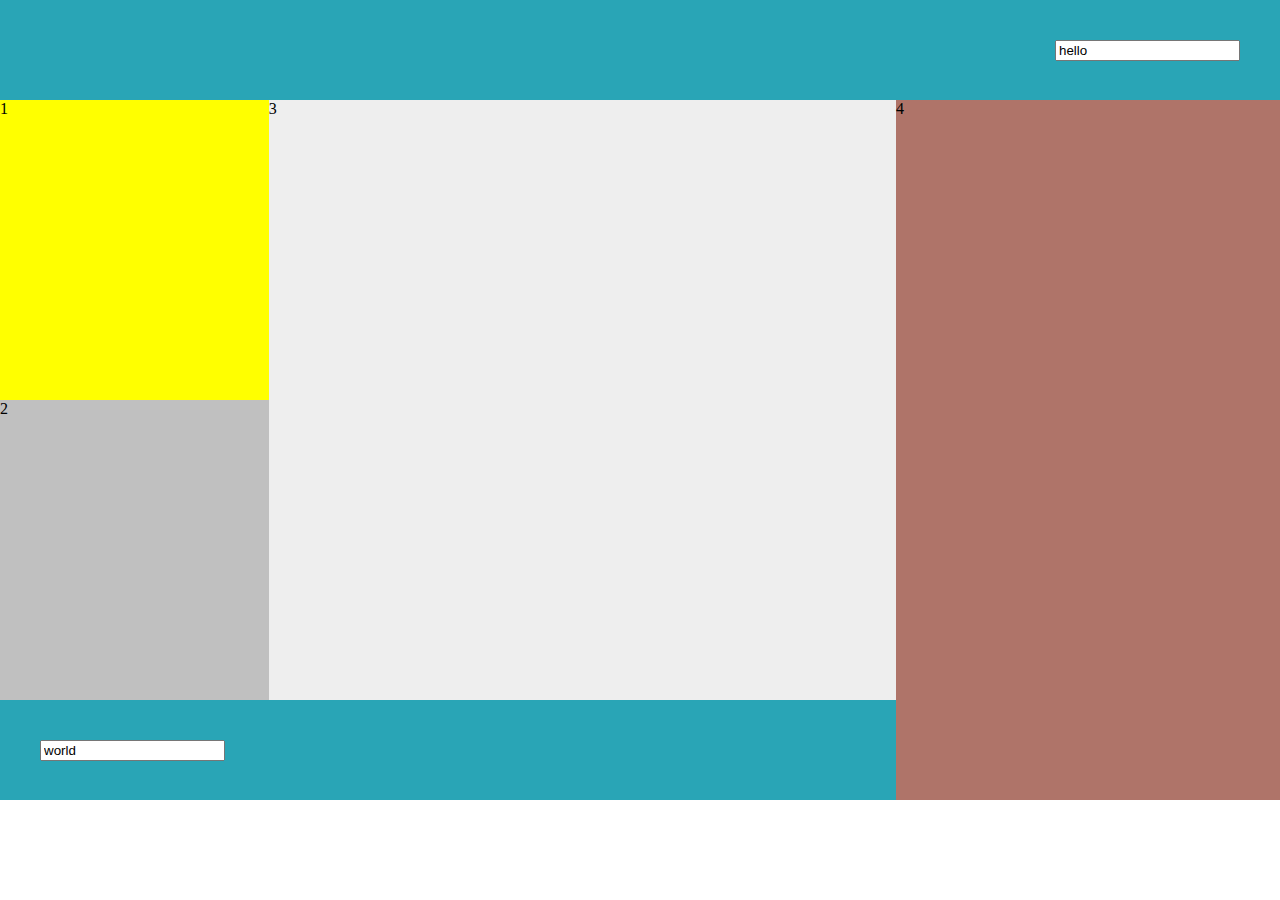
<file: lab_number-1/index.html>
<!DOCTYPE html>
<html lang="en">
<head>
    <meta charset="UTF-8">
    <meta http-equiv="X-UA-Compatible" content="IE=edge">
    <meta name="viewport" content="width=device-width, initial-scale=1.0">
    <title>lab 1</title>
    <!-- link css -->
    <link rel="stylesheet" href="./index.css">
</head>
<body>
    <div class="wrap">
        <header>
            <input type="text" value="hello">
        </header>
        <div class="content">
            <div class="left-block">
                <div class="wrap-block">
                    <div class="wrap-endl">
                        <div class="block-menu-left">
                            <div class="block-sm">1</div>
                            <div class="block-sm-2">2</div>
                        </div>
                        <div class="content-big-block">
                            3
                        </div>
                    </div>
                </div>
                <footer>
                    <input type="text" value="world">
                </footer>
            </div>
            <div class="right-block">
                4
            </div>
        </div>
    </div>
</body>
</html>
</file>
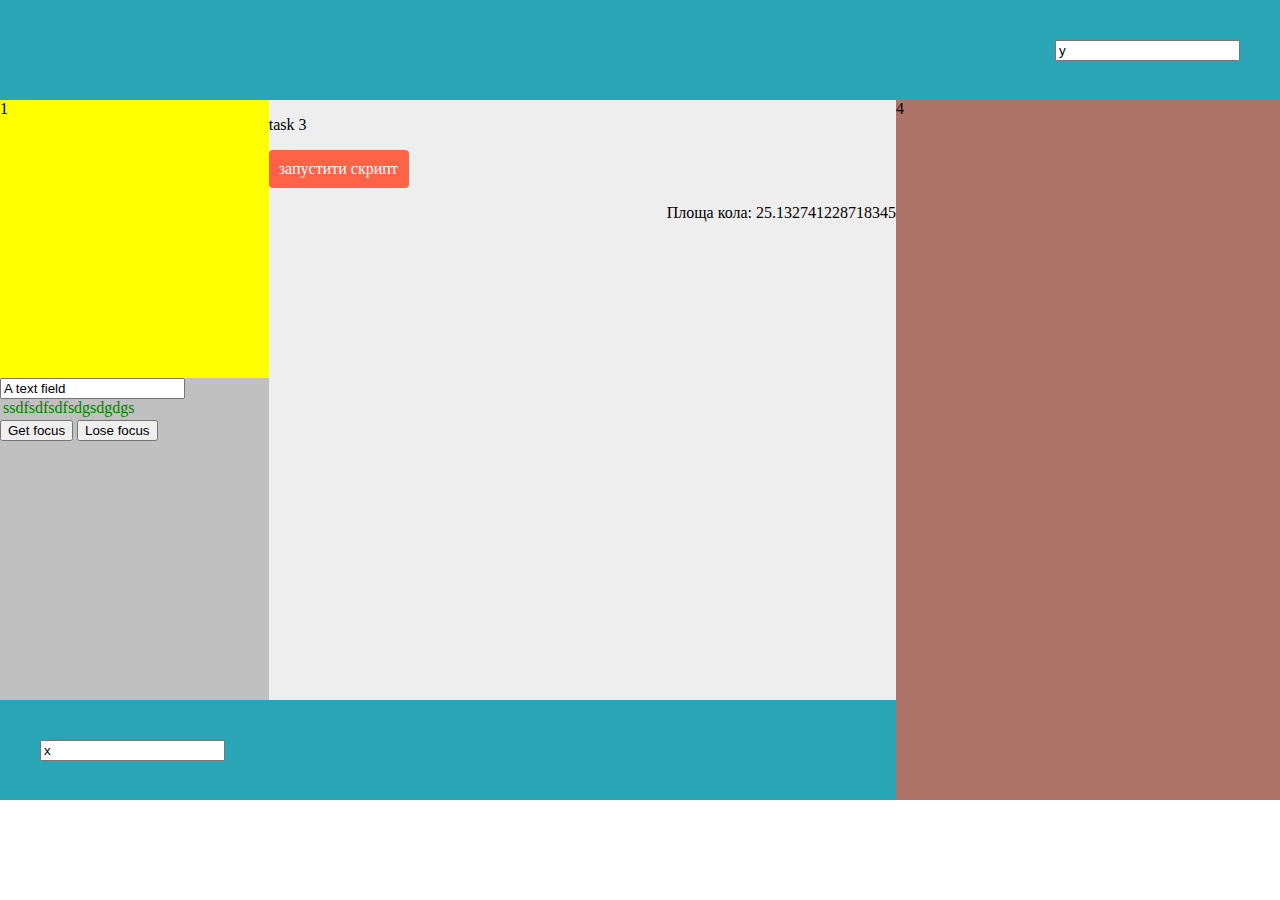
<file: lab_number-2/index.html>
<!DOCTYPE html>
<html lang="en">

<head>
    <meta charset="UTF-8">
    <meta http-equiv="X-UA-Compatible" content="IE=edge">
    <meta name="viewport" content="width=device-width, initial-scale=1.0">
    <title>lab 2</title>
    <!-- link -->
    <link rel="stylesheet" href="./index.css">
</head>

<body>
    <div class="wrap">
        <header>
            <input id="c1" type="text" value="x">
        </header>
        <div class="content">
            <div class="left-block">
                <div class="wrap-block">
                    <div class="wrap-endl">
                        <div class="block-menu-left">
                            <div class="block-sm">1</div>
                            <div class="block-sm-2">
                                <input type="text" id="myText" value="A text field">

                                <div contenteditable="true" class="redakt">ssdfsdfsdfsdgsdgdgs</div>


                                <button type="button" onclick="getFocus()">Get focus</button>
                                <button type="button" onclick="loseFocus()">Lose focus</button>
                            </div>
                        </div>
                        <div class="content-big-block">
                            <p>task 3</p>
                            <p id="start">запустити скрипт</p>
                            <p id="demo"></p>
                        </div>
                    </div>
                </div>
                <footer>
                    <input id="c2" type="text" value="y">
                </footer>
            </div>
            <div class="right-block">
                4
            </div>
        </div>
    </div>

    <!-- script -->
    <script src="./index.js"></script>
</body>

</html>
</file>
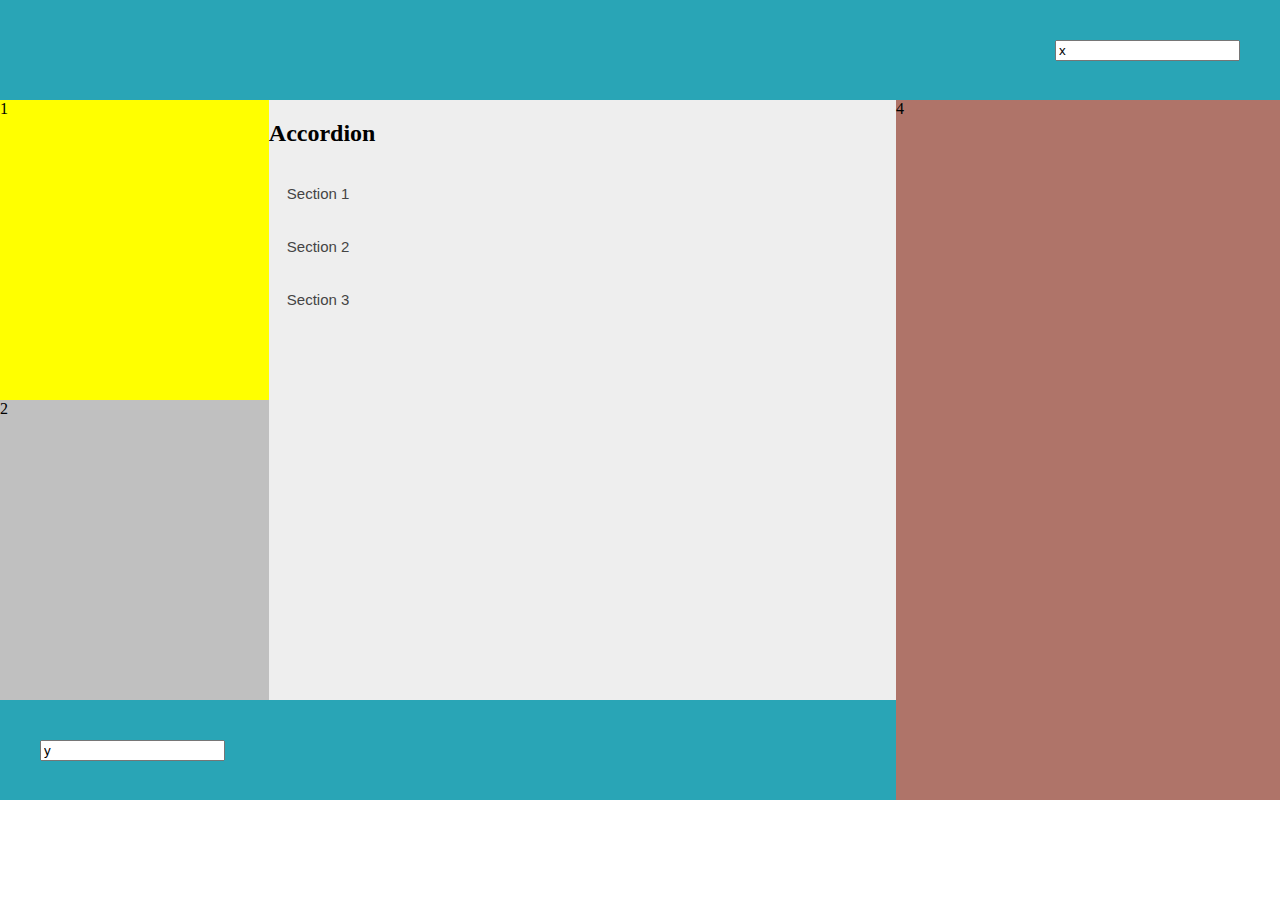
<file: lab_number-3/index.html>
<!DOCTYPE html>
<html lang="en">

<head>
    <meta charset="UTF-8">
    <meta http-equiv="X-UA-Compatible" content="IE=edge">
    <meta name="viewport" content="width=device-width, initial-scale=1.0">
    <title>lab 3</title>
    <!-- link css -->
    <link rel="stylesheet" href="./index.css">
</head>

<body>
    <div class="wrap">
        <header>
            <input type="text" value="x">
        </header>
        <div class="content">
            <div class="left-block">
                <div class="wrap-block">
                    <div class="wrap-endl">
                        <div class="block-menu-left">
                            <div class="block-sm">1</div>
                            <div class="block-sm-2">2</div>
                        </div>
                        <div class="content-big-block">
                            <h2>Accordion</h2>

                    <button class="accordion">Section 1</button>
                    <div class="panel">
                        <p>Lorem ipsum dolor sit amet, consectetur adipisicing elit, sed do eiusmod tempor incididunt ut
                            labore et dolore magna aliqua. Ut enim ad minim veniam, quis nostrud exercitation ullamco
                            laboris nisi ut aliquip ex ea commodo consequat.</p>
                    </div>

                    <button class="accordion">Section 2</button>
                    <div class="panel">
                        <p>Lorem ipsum dolor sit amet, consectetur adipisicing elit, sed do eiusmod tempor incididunt ut
                            labore et dolore magna aliqua. Ut enim ad minim veniam, quis nostrud exercitation ullamco
                            laboris nisi ut aliquip ex ea commodo consequat.</p>
                    </div>

                    <button class="accordion">Section 3</button>
                    <div class="panel">
                        <p>Lorem ipsum dolor sit amet, consectetur adipisicing elit, sed do eiusmod tempor incididunt ut
                            labore et dolore magna aliqua. Ut enim ad minim veniam, quis nostrud exercitation ullamco
                            laboris nisi ut aliquip ex ea commodo consequat.</p>
                    </div>
                        </div>
                    </div>
                </div>
                <footer>
                    <input type="text" value="y">
                    


                </footer>
            </div>
            <div class="right-block">
                4
            </div>
        </div>
    </div>
    <script src="./script.js"></script>
</body>

</html>
</file>
<file: lab_number-1/index.css>
body, html{
    margin: 0;
    padding: 0;
}
.wrap{
    max-width: 2000px;
    margin: auto;
}
header{
    width: 100%;
    height: 100px;
    background-color: rgb(41, 165, 182);
    display: flex;
    justify-content: flex-end;
    align-items: center;
}
header input{
    margin-right: 40px;
}
.content{
    width: 100%;
}
.wrap-block{
    display: flex;
}
.block-menu-left{
    display: grid;
    width: 30%;
}
.content-big-block{
    width: 70%;
    background-color:rgb(238, 238, 238);
    height: 600px;
}
.wrap-endl{
    display: flex;
    width: 100%;
}
.block-sm{
    background-color:yellow;
}
.block-sm-2{
    background-color:silver;
}
.content{
    display: flex;
}
.left-block{
    width: 70%;
}
.right-block{
    width: 30%;
    background-color: rgb(175, 116, 105);
}
footer{
    width: 100%;
    height: 100px;
    background-color: rgb(41, 165, 182);
    display: flex;
    justify-content: flex-start;
    align-items: center;
}
footer input{
    margin-left: 40px;
}
</file>
<file: lab_number-2/index.css>
body, html{
    margin: 0;
    padding: 0;
}
.wrap{
    max-width: 2000px;
    margin: auto;
}
header{
    width: 100%;
    height: 100px;
    background-color: rgb(41, 165, 182);
    display: flex;
    justify-content: flex-end;
    align-items: center;
}
header input{
    margin-right: 40px;
}
.content{
    width: 100%;
}
.wrap-block{
    display: flex;
}
.block-menu-left{
    display: grid;
    width: 30%;
}
.content-big-block{
    width: 70%;
    background-color:rgb(238, 238, 238);
    height: 600px;
}
.wrap-endl{
    display: flex;
    width: 100%;
}
.block-sm{
    background-color:yellow;
}
.block-sm-2{
    background-color:silver;
}
.content{
    display: flex;
}
.left-block{
    width: 70%;
}
.right-block{
    width: 30%;
    background-color: rgb(175, 116, 105);
}
footer{
    width: 100%;
    height: 100px;
    background-color: rgb(41, 165, 182);
    display: flex;
    justify-content: flex-start;
    align-items: center;
}
footer input{
    margin-left: 40px;
}
/* 2 */
#demo{
    display: flex;
    justify-content: flex-end;
    align-items: flex-end;
}
#start{
    color: #fff;
    background-color:tomato;
    cursor: pointer;
    padding: 10px;
    border-radius: 4px;
    width: 120px;
}
/* redakt */
.redakt{
    color:green;
    width:200px;
    padding: 0 3px 3px 3px;
}
.redakt:focus{
    border:inset 2px #000;
    background-color:#FBFBFB;
}
</file>
<file: lab_number-3/index.css>
body, html{
    margin: 0;
    padding: 0;
}
.wrap{
    max-width: 2000px;
    margin: auto;
}
header{
    width: 100%;
    height: 100px;
    background-color: rgb(41, 165, 182);
    display: flex;
    justify-content: flex-end;
    align-items: center;
}
header input{
    margin-right: 40px;
}
.content{
    width: 100%;
}
.wrap-block{
    display: flex;
}
.block-menu-left{
    display: grid;
    width: 30%;
}
.content-big-block{
    width: 70%;
    background-color:rgb(238, 238, 238);
    height: 600px;
}
.wrap-endl{
    display: flex;
    width: 100%;
}
.block-sm{
    background-color:yellow;
}
.block-sm-2{
    background-color:silver;
}
.content{
    display: flex;
}
.left-block{
    width: 70%;
}
.right-block{
    width: 30%;
    background-color: rgb(175, 116, 105);
}
footer{
    width: 100%;
    height: 100px;
    background-color: rgb(41, 165, 182);
    display: flex;
    justify-content: flex-start;
    align-items: center;
}
footer input{
    margin-left: 40px;
}
/* ac */
.accordion {
    background-color: #eee;
    color: #444;
    cursor: pointer;
    padding: 18px;
    width: 100%;
    border: none;
    text-align: left;
    outline: none;
    font-size: 15px;
    transition: 0.4s;
  }
  
  .active, .accordion:hover {
    background-color: #ccc; 
  }
  
  .panel {
    padding: 0 18px;
    display: none;
    background-color: white;
    overflow: hidden;
  }
</file>
